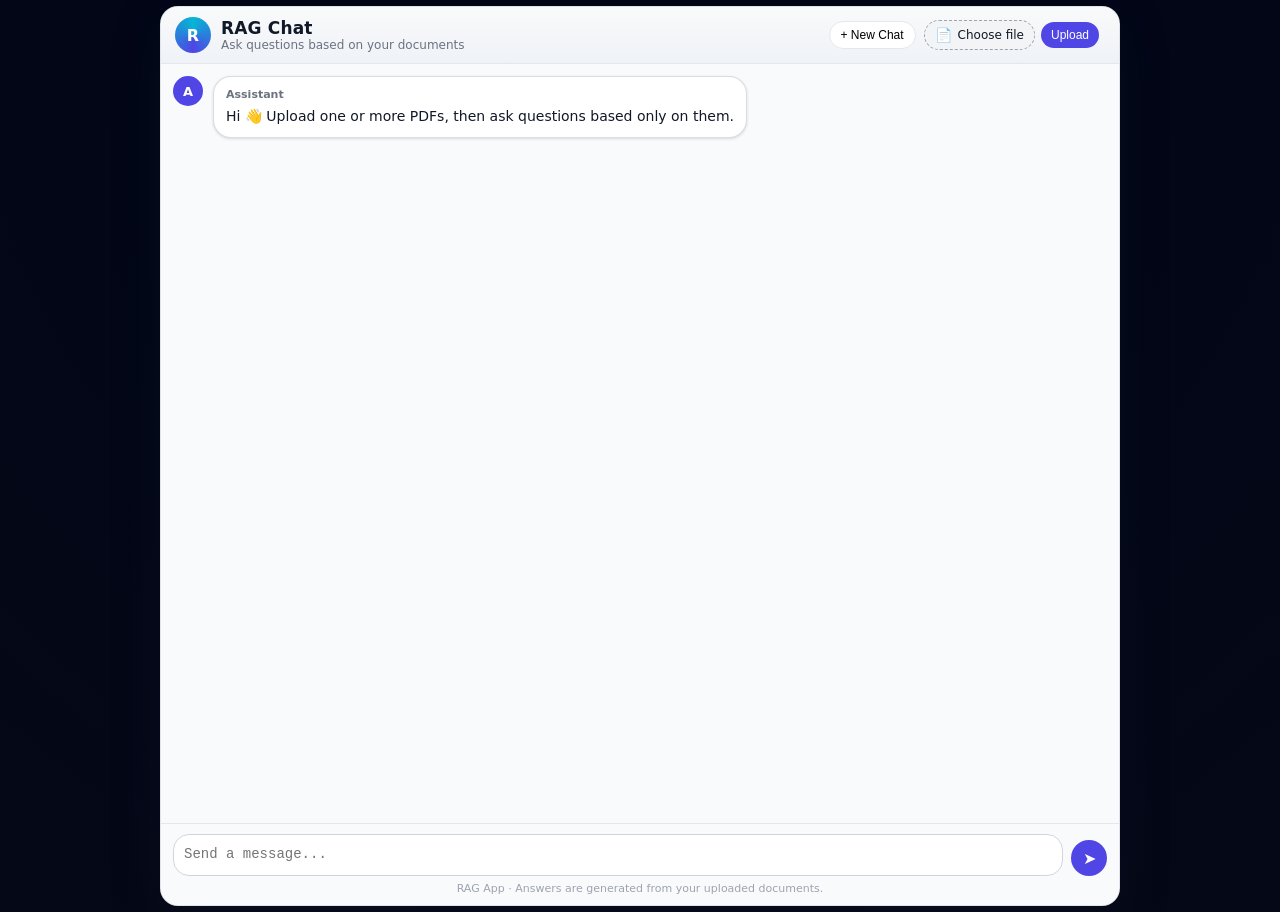
<file: rag/frontend/index.html>
<!DOCTYPE html>
<html lang="en">
<head>
    <meta charset="UTF-8">
    <title>RAG Chat</title>
    <meta name="viewport" content="width=device-width, initial-scale=1.0">
    <link rel="stylesheet" href="css/styles.css">
</head>
<body>
    <div class="app-shell">
        <div class="app">
            <!-- Header -->
            <header class="app-header">
                <div class="brand">
                    <div class="logo-mark">R</div>
                    <div class="brand-text">
                        <h1>RAG Chat</h1>
                        <p>Ask questions based on your documents</p>
                    </div>
                </div>

                <div class="header-actions">
                    <button id="new-chat-btn" class="new-chat-btn">+ New Chat</button>

                    <form id="upload-form" class="upload-form">
                        <label for="file-input" class="upload-label">
                            <span class="upload-icon">📄</span>
                            <span>Choose file</span>
                        </label>
                        <input type="file" id="file-input" accept=".pdf,.txt" hidden />
                        <button type="submit" class="upload-btn">Upload</button>
                        <span id="upload-status" class="upload-status"></span>
                    </form>
                </div>
            </header>

            <!-- Chat -->
            <main class="chat-container">
                <div id="chat-messages" class="chat-messages"></div>
            </main>

            <!-- Input -->
            <footer class="input-area">
                <form id="chat-form" class="input-form">
                    <textarea
                        id="question"
                        rows="1"
                        placeholder="Send a message..."
                        class="input-box"
                    ></textarea>
                    <button type="submit" id="ask-btn" class="send-btn">
                        ➤
                    </button>
                </form>
                <p class="hint-text">
                    RAG App · Answers are generated from your uploaded documents.
                </p>
            </footer>
        </div>
    </div>

    <script src="js/main.js"></script>
</body>
</html>
</file>
<file: rag/frontend/css/styles.css>
/* ---------- Global reset ---------- */
*,
*::before,
*::after {
    margin: 0;
    padding: 0;
    box-sizing: border-box;
}

/* ---------- Theme ---------- */
:root {
    --bg-body: #050816;
    --bg-app: #ffffff;
    --bg-header: #f9fafb;
    --bg-chat: #f3f4f6;
    --bg-bubble-user: #2563eb;
    --bg-bubble-assistant: #ffffff;
    --border-subtle: #e5e7eb;
    --text-main: #111827;
    --text-muted: #6b7280;
    --text-soft: #9ca3af;
    --accent: #4f46e5;
    --accent-soft: #e0e7ff;
}

/* ---------- Body layout ---------- */
body {
    font-family: system-ui, -apple-system, BlinkMacSystemFont, "Segoe UI",
        sans-serif;
    background: radial-gradient(circle at top, #020617, #020617 40%, #050816);
    color: var(--text-main);
    min-height: 100vh;
    display: flex;
    justify-content: center;
    align-items: stretch;
}

/* Wrapper to center app on large screens */
.app-shell {
    width: 100%;
    display: flex;
    justify-content: center;
    padding: 8px;
}

/* Main app card */
.app {
    background: var(--bg-app);
    width: 100%;
    max-width: 960px;
    height: 100vh;
    max-height: 900px;
    display: flex;
    flex-direction: column;
    border-radius: 18px;
    border: 1px solid rgba(148, 163, 184, 0.3);
    box-shadow:
        0 18px 45px rgba(15, 23, 42, 0.35),
        0 0 0 1px rgba(15, 23, 42, 0.08);
    overflow: hidden;
}

/* Mobile & small screen handling */
@media (max-width: 768px) {
    .app-shell {
        padding: 0;
    }

    .app {
        max-height: none;
        height: 100vh;
        border-radius: 0;
        border-left: none;
        border-right: none;
    }
}

/* ---------- Header ---------- */
.app-header {
    padding: 10px 14px;
    border-bottom: 1px solid var(--border-subtle);
    background: linear-gradient(to bottom, var(--bg-header), #eff2f7);
    display: flex;
    align-items: center;
    justify-content: space-between;
    gap: 10px;
}

.brand {
    display: flex;
    align-items: center;
    gap: 10px;
}

.logo-mark {
    width: 36px;
    height: 36px;
    border-radius: 999px;
    background: conic-gradient(from 180deg at 50% 50%, #4f46e5, #06b6d4, #4f46e5);
    display: flex;
    align-items: center;
    justify-content: center;
    font-weight: 700;
    color: #f9fafb;
    font-size: 16px;
}

.brand-text h1 {
    font-size: 17px;
    font-weight: 600;
    letter-spacing: 0.01em;
}

.brand-text p {
    font-size: 12px;
    color: var(--text-muted);
}

/* Upload form */
.upload-form {
    display: flex;
    align-items: center;
    gap: 8px;
    font-size: 12px;
    flex-wrap: wrap;
    justify-content: flex-end;
}

.upload-label {
    display: inline-flex;
    align-items: center;
    gap: 6px;
    cursor: pointer;
    padding: 6px 10px;
    border-radius: 999px;
    border: 1px dashed #9ca3af;
    background: #f3f4f6;
    transition:
        background 0.15s ease,
        border-color 0.15s ease,
        transform 0.05s ease;
    white-space: nowrap;
}

.upload-label:hover {
    background: #e5e7eb;
    border-color: #6b7280;
    transform: translateY(-0.5px);
}

.upload-icon {
    font-size: 14px;
}

.upload-btn {
    padding: 6px 12px;
    border-radius: 999px;
    border: none;
    background: var(--accent);
    color: #ffffff;
    font-size: 12px;
    font-weight: 500;
    cursor: pointer;
    transition:
        background 0.15s ease,
        transform 0.05s ease,
        box-shadow 0.15s ease;
    white-space: nowrap;
}

.upload-btn:hover {
    background: #4338ca;
    box-shadow: 0 4px 12px rgba(79, 70, 229, 0.4);
    transform: translateY(-0.5px);
}

.upload-btn:active {
    transform: translateY(1px);
    box-shadow: none;
}

.upload-status {
    min-height: 16px;
    font-size: 11px;
    color: var(--text-soft);
}

@media (max-width: 600px) {
    .app-header {
        flex-direction: column;
        align-items: flex-start;
        gap: 8px;
    }

    .upload-form {
        width: 100%;
        justify-content: flex-start;
    }
}

/* ---------- Chat area ---------- */
.chat-container {
    flex: 1;
    min-height: 0; /* important for flexbox scrolling */
    background: radial-gradient(circle at top left, #e5e7eb, #f3f4f6 40%, #eef2ff);
    padding: 12px 14px 12px;
    overflow-y: auto;
}

.chat-messages {
    display: flex;
    flex-direction: column;
    gap: 12px;
}

/* Custom scrollbar */
.chat-container::-webkit-scrollbar {
    width: 8px;
}
.chat-container::-webkit-scrollbar-thumb {
    background: rgba(148, 163, 184, 0.9);
    border-radius: 999px;
}
.chat-container::-webkit-scrollbar-track {
    background: transparent;
}

/* ---------- Messages ---------- */
.message-row {
    display: flex;
    gap: 10px;
    align-items: flex-start;
}

.message-row.user {
    flex-direction: row-reverse;
}

.avatar {
    width: 30px;
    height: 30px;
    border-radius: 999px;
    display: flex;
    align-items: center;
    justify-content: center;
    font-size: 13px;
    font-weight: 600;
    flex-shrink: 0;
}

.user-avatar {
    background: #e5e7eb;
    color: var(--text-main);
}

.assistant-avatar {
    background: var(--accent);
    color: #ffffff;
}

/* Bubble */
.message-bubble {
    max-width: min(78%, 700px);
    border-radius: 18px;
    padding: 9px 11px;
    font-size: 14px;
    line-height: 1.5;
    background: var(--bg-bubble-assistant);
    box-shadow: 0 1px 3px rgba(15, 23, 42, 0.14);
    border: 1px solid rgba(209, 213, 219, 0.8);
}

.message-row.user .message-bubble {
    background: var(--bg-bubble-user);
    color: #ffffff;
    border-color: transparent;
}

.message-name {
    font-weight: 600;
    font-size: 11px;
    margin-bottom: 2px;
    color: var(--text-muted);
}

.message-row.user .message-name {
    color: #dbeafe;
}

.message-text {
    white-space: pre-wrap;
    word-wrap: break-word;
}

/* ---------- Typing indicator ---------- */
.typing {
    display: inline-flex;
    gap: 4px;
    align-items: center;
    margin-top: 4px;
}

.dot {
    width: 6px;
    height: 6px;
    border-radius: 999px;
    background: #9ca3af;
    animation: blink 1s infinite ease-in-out;
}

.dot:nth-child(2) {
    animation-delay: 0.15s;
}

.dot:nth-child(3) {
    animation-delay: 0.3s;
}

@keyframes blink {
    0%,
    80%,
    100% {
        opacity: 0.3;
    }
    40% {
        opacity: 1;
    }
}

/* ---------- Input footer ---------- */
.input-area {
    border-top: 1px solid var(--border-subtle);
    padding: 10px 14px 12px;
    background: linear-gradient(to top, #f9fafb, #edf2ff);
}

.input-form {
    display: flex;
    align-items: flex-end;
    gap: 8px;
}

.input-box {
    flex: 1;
    border-radius: 16px;
    border: 1px solid #d1d5db;
    padding: 9px 11px;
    resize: none;
    font-size: 14px;
    max-height: 120px;
    min-height: 40px;
    background: #ffffff;
    line-height: 1.4;
}

.input-box:focus {
    outline: none;
    border-color: var(--accent);
    box-shadow: 0 0 0 1px rgba(79, 70, 229, 0.15);
}

.send-btn {
    width: 36px;
    height: 36px;
    border-radius: 999px;
    border: none;
    background: var(--accent);
    color: #ffffff;
    display: flex;
    align-items: center;
    justify-content: center;
    cursor: pointer;
    flex-shrink: 0;
    font-size: 16px;
    transition:
        background 0.15s ease,
        transform 0.05s ease,
        box-shadow 0.15s ease;
}

.send-btn:disabled {
    background: #a5b4fc;
    cursor: not-allowed;
    box-shadow: none;
}

.send-btn:hover:not(:disabled) {
    background: #4338ca;
    box-shadow: 0 4px 12px rgba(79, 70, 229, 0.4);
    transform: translateY(-0.5px);
}

.send-btn:active:not(:disabled) {
    transform: translateY(1px);
    box-shadow: none;
}

.hint-text {
    margin-top: 6px;
    font-size: 11px;
    color: var(--text-soft);
    text-align: center;
}

/* Extra tweaks for very small screens */
@media (max-width: 480px) {
    .message-bubble {
        max-width: 100%;
    }

    .input-area {
        padding: 8px 10px 10px;
    }

    .chat-container {
        padding: 10px 10px 10px;
    }
}
*,
*::before,
*::after {
    margin: 0;
    padding: 0;
    box-sizing: border-box;
}

:root {
    --bg-body: #050816;
    --bg-app: #ffffff;
    --bg-header: #f9fafb;
    --bg-chat: #f3f4f6;
    --border-subtle: #e5e7eb;
    --text-main: #111827;
    --text-muted: #6b7280;
    --text-soft: #9ca3af;
    --accent: #4f46e5;
}

body {
    font-family: system-ui, sans-serif;
    background: radial-gradient(circle at top, #020617, #020617 40%, #050816);
    color: var(--text-main);
    min-height: 100vh;
    display: flex;
    justify-content: center;
}

.app-shell {
    width: 100%;
    display: flex;
    justify-content: center;
    padding: 6px;
}

.app {
    background: var(--bg-app);
    width: 100%;
    max-width: 960px;
    height: 100vh;
    max-height: 900px;
    display: flex;
    flex-direction: column;
    border-radius: 18px;
    border: 1px solid rgba(148, 163, 184, 0.3);
    box-shadow:
        0 18px 45px rgba(15, 23, 42, 0.35),
        0 0 0 1px rgba(15, 23, 42, 0.08);
    overflow: hidden;
}

@media (max-width: 768px) {
    .app {
        max-height: none;
        height: 100vh;
        border-radius: 0;
    }
}

/* Header */
.app-header {
    padding: 10px 14px;
    border-bottom: 1px solid var(--border-subtle);
    background: linear-gradient(to bottom, var(--bg-header), #eff2f7);
    display: flex;
    align-items: center;
    justify-content: space-between;
    gap: 10px;
}

.brand {
    display: flex;
    align-items: center;
    gap: 10px;
}

.logo-mark {
    width: 36px;
    height: 36px;
    border-radius: 999px;
    background: conic-gradient(from 180deg, #4f46e5, #06b6d4, #4f46e5);
    display: flex;
    justify-content: center;
    align-items: center;
    color: #fff;
}

.brand-text h1 {
    font-size: 17px;
    font-weight: 600;
}

.brand-text p {
    font-size: 12px;
    color: var(--text-muted);
}

.header-actions {
    display: flex;
    align-items: center;
    gap: 8px;
}

.new-chat-btn {
    padding: 6px 11px;
    border-radius: 999px;
    background: #fff;
    border: 1px solid var(--border-subtle);
    cursor: pointer;
    font-size: 12px;
}

.new-chat-btn:hover {
    background: #f3f4f6;
}

/* Upload form */
.upload-form {
    display: flex;
    align-items: center;
    gap: 6px;
}

.upload-label {
    padding: 6px 10px;
    border-radius: 999px;
    background: #f3f4f6;
    border: 1px dashed #9ca3af;
    cursor: pointer;
}

.upload-btn {
    padding: 6px 10px;
    border-radius: 999px;
    border: none;
    background: var(--accent);
    color: white;
    font-size: 12px;
}

.upload-status {
    font-size: 11px;
    color: var(--text-muted);
}

/* Chat area */
.chat-container {
    flex: 1;
    overflow-y: auto;
    padding: 12px;
    background: #f9fafb;
}

.chat-messages {
    display: flex;
    flex-direction: column;
    gap: 12px;
}

/* message rows */
.message-row {
    display: flex;
    gap: 10px;
    align-items: flex-start;
}

.message-row.user {
    flex-direction: row-reverse;
}

.avatar {
    width: 30px;
    height: 30px;
    border-radius: 999px;
    display: flex;
    justify-content: center;
    align-items: center;
}

.user-avatar {
    background: #e5e7eb;
}

.assistant-avatar {
    background: var(--accent);
    color: white;
}

.message-bubble {
    max-width: min(78%, 700px);
    border-radius: 18px;
    padding: 10px 12px;
    font-size: 14px;
    background: white;
    box-shadow: 0 1px 3px rgba(15, 23, 42, 0.14);
}

.message-row.user .message-bubble {
    background: var(--accent);
    color: white;
}

.message-name {
    font-weight: 600;
    font-size: 11px;
    margin-bottom: 2px;
}

.message-row.user .message-name {
    color: #dbeafe;
}

.message-text {
    white-space: pre-wrap;
}

/* Typing dots */
.typing {
    display: flex;
    gap: 4px;
    align-items: center;
}

.dot {
    width: 6px;
    height: 6px;
    border-radius: 999px;
    background: #9ca3af;
    animation: blink 1s infinite ease-in-out;
}

@keyframes blink {
    0%, 80%, 100% { opacity: .3; }
    40% { opacity: 1; }
}

/* Input area */
.input-area {
    border-top: 1px solid var(--border-subtle);
    padding: 10px 12px;
    background: #f9fafb;
}

.input-form {
    display: flex;
    gap: 8px;
}

.input-box {
    flex: 1;
    border-radius: 16px;
    border: 1px solid #d1d5db;
    padding: 10px;
    resize: none;
    min-height: 40px;
}

.send-btn {
    width: 36px;
    height: 36px;
    border-radius: 999px;
    border: none;
    background: var(--accent);
    color: white;
}
</file>
